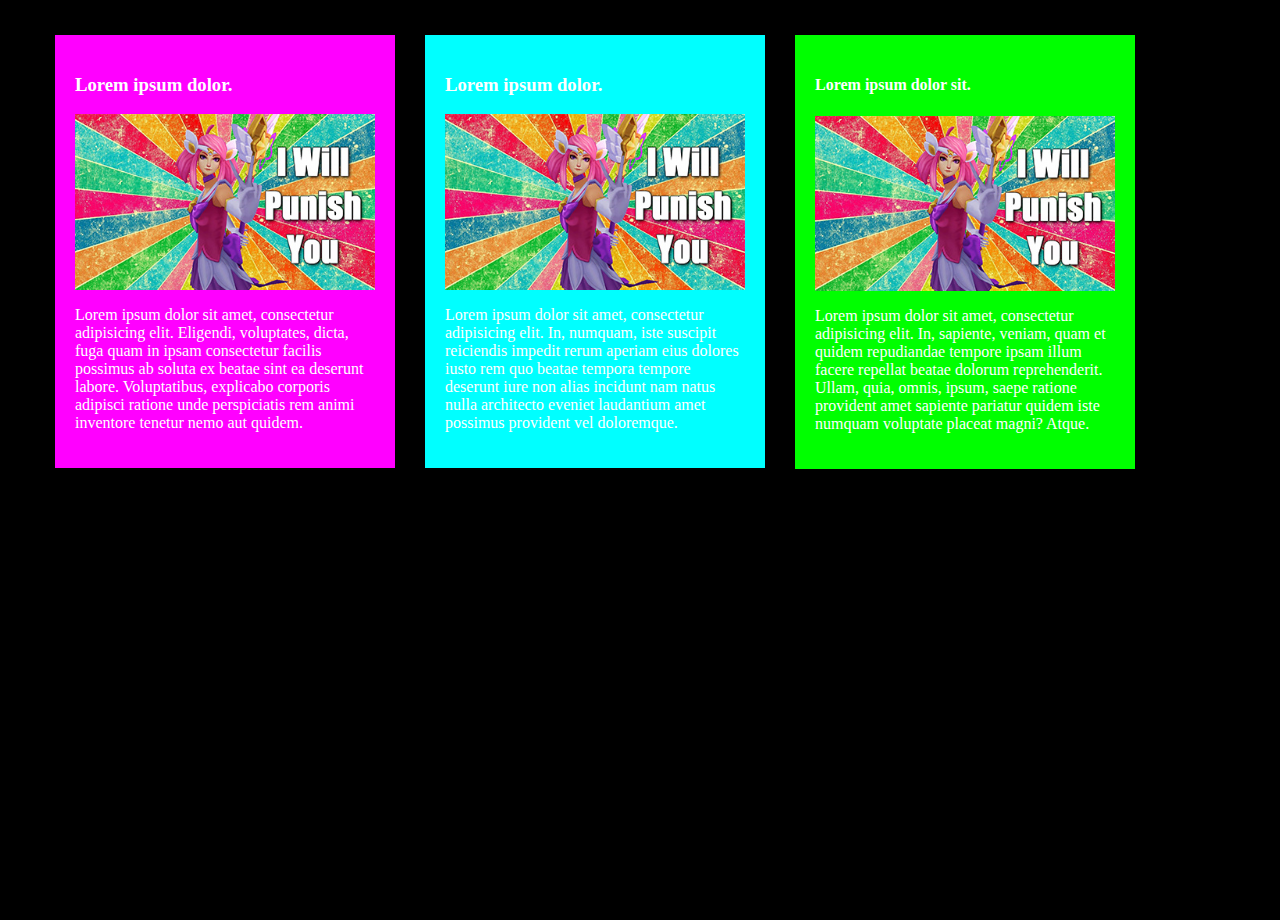
<file: boxes.html>
<!doctype html>
<html>
    <head>
        <title>Box Models</title>

        <link rel="stylesheet" href="css/boxes.css" type="text/css" />
        
        <meta name="viewport" content="width=device-width, initial-scale=1.0; maximum-scale=1.0; user-scalable=no;">
    </head>
    <body>
        <main id="mainBody">
            <section id="box1">
                <h3>Lorem ipsum dolor.</h3>
                <img class="lux" src="images/lux.jpg" alt="Lux should be here" title="Lux" />
                <p>Lorem ipsum dolor sit amet, consectetur adipisicing elit. Eligendi, voluptates, dicta, fuga quam in ipsam consectetur facilis possimus ab soluta ex beatae sint ea deserunt labore. Voluptatibus, explicabo corporis adipisci ratione unde perspiciatis rem animi inventore tenetur nemo aut quidem.</p>
            </section>
        
            <section id="box2">
                <h3>Lorem ipsum dolor.</h3>
                <img class="lux" src="images/lux.jpg" alt="Lux should be here" title="Lux" />
                <p>Lorem ipsum dolor sit amet, consectetur adipisicing elit. In, numquam, iste suscipit reiciendis impedit rerum aperiam eius dolores iusto rem quo beatae tempora tempore deserunt iure non alias incidunt nam natus nulla architecto eveniet laudantium amet possimus provident vel doloremque.</p>
            </section>
        
            <aside id="box3">
                <h4>Lorem ipsum dolor sit.</h4>
                <img class="lux" src="images/lux.jpg" alt="Lux should be here" title="Lux" />
                <p>Lorem ipsum dolor sit amet, consectetur adipisicing elit. In, sapiente, veniam, quam et quidem repudiandae tempore ipsam illum facere repellat beatae dolorum reprehenderit. Ullam, quia, omnis, ipsum, saepe ratione provident amet sapiente pariatur quidem iste numquam voluptate placeat magni? Atque.</p>            
            </aside>
        </main>
    </body>
</html>
</file>
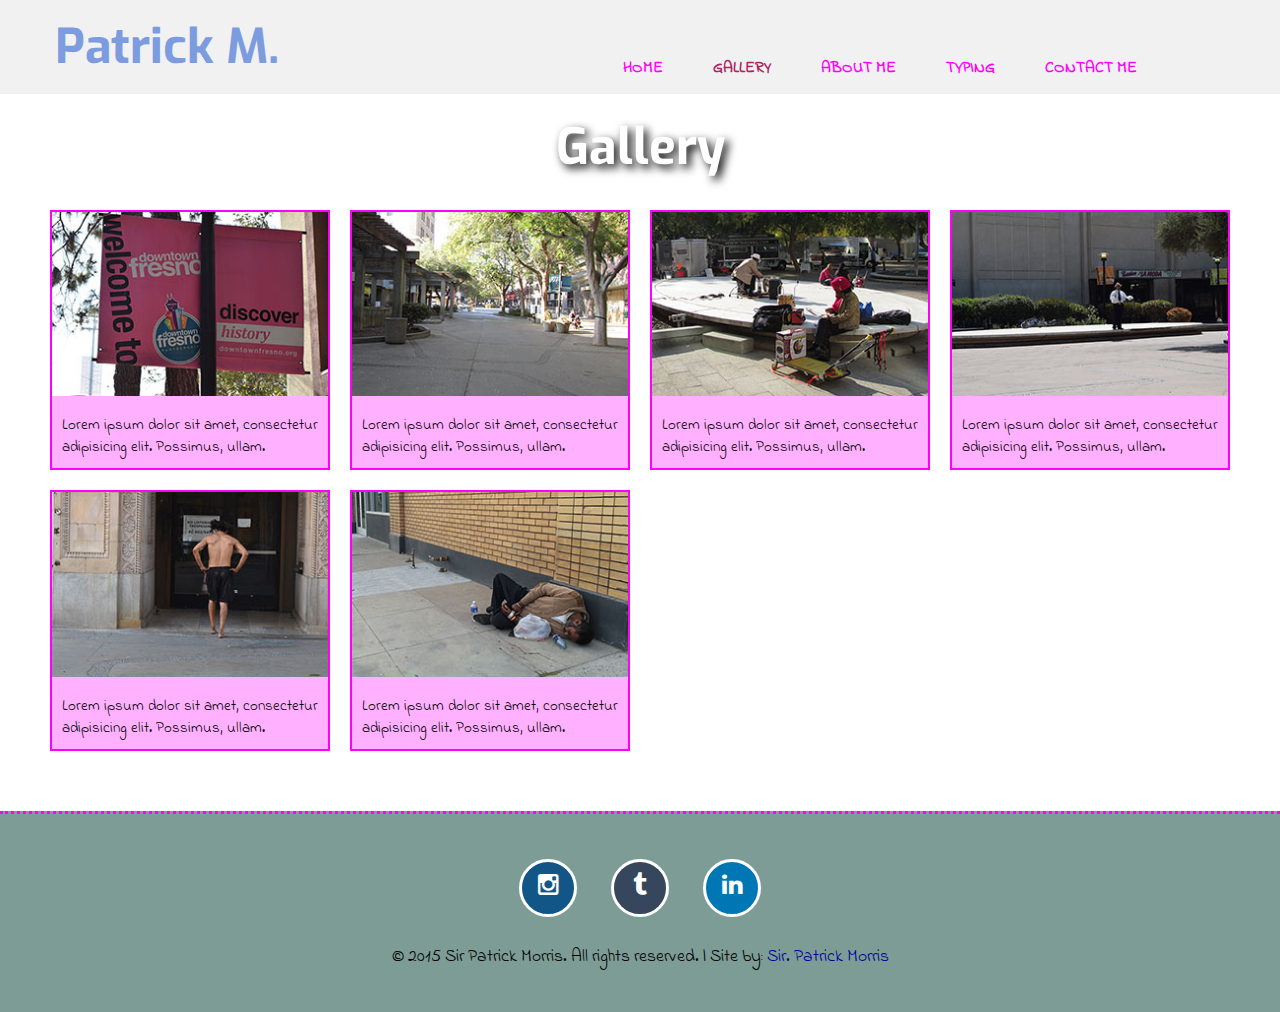
<file: gallery.html>
<!doctype html>

<html>
    <head>
        <title>Patrick Morris | Gallery</title>
        
        <meta charset="UTF-8"/>
        <meta name="description" content="Welcome to the league of Patrick Morris, lets get broken together~. Sparkle Sparkle Kyaaa Onee channnnn~" />
        <meta name="keywords" content="Kyaaa, Onee-chan, Patrick, Morris, Broken, Sparkle, Patrick Morris, Waifu, Otaku, Body Pillow, Weeb Trash, Loli, Yandere" />
        <meta name="author" content="Patrick Morris" />
        <meta name="viewport" content="width=device-width, initial-scale=1.0; maximum-scale=1.0; minimum-scale=1.0; user-scalable=no;">
        
        <link href="css/main.css" rel="stylesheet" type="text/css" />
        <link href="css/mobile-menu.css" rel="stylesheet" type="text/css" />
        <!--<link href='https://fonts.googleapis.com/css?family=Indie+Flower|Press+Start+2P|Exo' rel='stylesheet' type='text/css'>-->
        <link href="css/font-awesome.css" rel="stylesheet" type="text/css" />
        
    </head>
    <body id="mainBody">
        <header>
            <div class="mainWidth" id="header">
                <figure>
                    <!--<a href="index.html" id="logo"><img src="images/logo.png" alt="Patrick M. Logo"/></a>-->
                    
                    <h1><a href="index.html" id="logo">Patrick M.</a></h1>
                </figure>
                <nav id="menu" class="mobile">
                    <!--<a></a>-->
                    <input type="checkbox" id="nav" /><label for="nav">MENU</label>
                    <ul id="mobileMenu">
                        <li><a href="index.html" title="Home Page">Home</a></li><!-- currentPage text=red -->
                        <li class="currentPage"><a href="gallery.html" title="Gallery Page">Gallery</a></li>
                        <li><a href="about.html" title="About Page">About Me</a></li>
                        <li><a href="typing.html" title="Typing Page">Typing</a></li>
                        <li><a href="contact.html" title="Contact Page">Contact Me</a></li>
                    </ul>
                </nav>
            </div>
        </header>
        <div id="bannerGallery">
            <h1 class="bannerTitle bannerGallery">Gallery</h1>
            <!--????-->
        </div> <!--     id="bannerHome"     -->
        <main class="mainWidth">
            
            <!--PHOTO GALLERY STARTS HERE-->
            
            <figure class="galleryImages">
                <a href="" onclick="return popitup('images/gallery-large/downtown-fresno-large.jpg')"><img src="images/gallery-small/downtown-fresno-small.jpg" alt="Downtown Fresno" title="Downtown Fresno"/></a>
                <figcaption class="figNewton">Lorem ipsum dolor sit amet, consectetur adipisicing elit. Possimus, ullam.</figcaption>
            </figure>
            
            <figure class="galleryImages">
                <a href="" onclick="return popitup('images/gallery-large/fulton-mall-large.jpg')"><img src="images/gallery-small/fulton-mall-small.jpg" alt="Fulton Mall" title="Fulton Mall"/></a>
                <figcaption class="figNewton">Lorem ipsum dolor sit amet, consectetur adipisicing elit. Possimus, ullam.</figcaption>
            </figure>
            
            <figure class="galleryImages">
                <a href="" onclick="return popitup('images/gallery-large/homeless-band-large.jpg')"><img src="images/gallery-small/homeless-band-small.jpg" alt="Homeless Band" title="Homeless Band"/></a>
                <figcaption class="figNewton">Lorem ipsum dolor sit amet, consectetur adipisicing elit. Possimus, ullam.</figcaption>
            </figure>
            
            <figure class="galleryImages">
                <a href="" onclick="return popitup('images/gallery-large/preacher-large.jpg')"><img src="images/gallery-small/preacher-small.jpg" alt="Preacher" title="Preacher"/></a>
                <figcaption class="figNewton">Lorem ipsum dolor sit amet, consectetur adipisicing elit. Possimus, ullam.</figcaption>
            </figure>
            
            <figure class="galleryImages">
                <a href="" onclick="return popitup('images/gallery-large/shirtless-man-large.jpg')"><img src="images/gallery-small/shirtless-man-small.jpg" alt="Shirtless Man" title="Shirtless Man"/></a>
                <figcaption class="figNewton">Lorem ipsum dolor sit amet, consectetur adipisicing elit. Possimus, ullam.</figcaption>
            </figure>
            
            <figure class="galleryImages">
                <a href="" onclick="return popitup('images/gallery-large/sleepy-man-large.jpg')"><img src="images/gallery-small/sleepy-man-small.jpg" alt="Sleepy Man" title="Sleepy Man"/></a>
                <figcaption class="figNewton">Lorem ipsum dolor sit amet, consectetur adipisicing elit. Possimus, ullam.</figcaption>
            </figure>
            
            <!--PHOTO GALLERY ENDS HERE-->
        </main>
        <footer class="copyright">
            <div class="social">
                <a href="#" target="_blank" title="Instagram"><i class="fa fa-instagram"></i></a>
                <a href="#" target="_blank" title="Tumblr"><i class="fa fa-tumblr"></i></a>         
                <a href="#" target="_blank" title="LinkedIn"><i class="fa fa-linkedin"></i></a>                
            </div>
            <p>&copy; 2015 Sir Patrick Morris. All rights reserved. | Site by: <a href="https://www.linkedin.com/in/patrickmorrisbitwise" title="Patrick Morris's LinkedIn Account." target="_blank">Sir. Patrick Morris</a></p>
        </footer>
        
        <script language="javascript" type=text/javascript>
            <!--
                function popitup(url) {
	newwindow=window.open(url,'name','width=600,height=400');
	if (window.focus) {newwindow.focus()}
	return false;
}
            // -->
        </script>
    </body>
</html>
<!-- Screen reader's are for the visually impaired-->
<!-- Multiple class and id tags can be used if separated by a space, as long as they do not control the same thing (ex. bg color)-->
<!-- Screw the div tag -->
<!-- Global styles (Tags that cover multiple things) -->
<!-- If padding is the same for top/bottom or left/right, instead of putting 15px 5px 15px 5px you can put 15px 5px -->
<!-- Abosolute is based on resolution relative is based on the tag its inside -->
</file>
<file: css/boxes.css>
html, body {
    width:100%;
    height:100%;
    margin:0px;
    padding:0px;
}

body {
    background-color:#000000;
}

#mainBody {
    width:1200px;
    margin:20px auto;
}

#box1, #box2, #box3 {
    width:300px;
    /*min-height:540px;*/
    float:left;
    color:#fff;
    padding:20px;
    margin:15px;
}

#box1 {
    background-color:#ff00ff;
}

#box2 {
    background-color:#00ffff; 
}

#box3 {
    background-color:#00ff00;
}

.lux {
    width:300px;
    margin:0px auto;
    display:block;
}
/*
================================================================================
MY MEDIA QUERIES FOR SCREEN SIZES 1024PX, FOR TABLETS
================================================================================
*/

@media screen and (max-width: 1024px) {
    body {
        background-color:#999966;    
    }
    #box1, #box2, #box3 {
        width:auto;
        margin:1% auto;
    }
    h3 {
        font-size:2em;
    }
    h4 {
        font-size:1.75em;
    }
    p {
        font-size:1.25em;
    }
    #box3 {
        display:none;
        /*visibility:hidden;*/
    }
    .lux {
        width:90%;
    }
    #mainBody {
        width:100%;
        margin:20px auto;
    }
}

/*
================================================================================
MY MEDIA QUERIES FOR SCREEN SIZES 400PX, FOR PHONES
================================================================================
*/

@media screen and (max-width: 400px) {
    #box1 {
        background-color:#00ff00;
        color:#999999;
    }
    
    #box2 {
        background-color:#ff00ff;
    }
    
    #box3 {
        background-color:#00ffff;
    }
}

/*
================================================================================
MY MEDIA QUERIES FOR SCREEN SIZES 100PX, FOR WEARABLE DEVICES, LIKE WATCHES
================================================================================
*/

@media screen and (max-width: 100px) {
    
}
</file>
<file: css/main.css>
/* GLOBAL STYLES */

/*
================================================================================
GLOBAL STYLES FOR NON MOBILE SITE
================================================================================
*/

/** {color:#FF00FF;} BE CAREFUL USING THIS GLOBAL SELECTOR */

@import url(https://fonts.googleapis.com/css?family=Indie+Flower|Press+Start+2P|Exo);

html, body {
    height:100%;
}

body {
    margin:0px;
    padding:0px;
    /*font-family:'Lucida Sans', Verdana, sans-serif;*/
    font-family: 'Indie Flower', cursive;
    font-size:16px;
    font-weight:500;
    color:#000000;
}

h1, h2, h3 {
    margin:0px;
    padding:0px;
    color:#FF00FF; /* This is Fuchsia */
    font-family: 'Exo', sans-serif;
}

h1 {
    font-size:3em;
}


p {
    margin:15px 0px;
    line-height:20px;
}

b, strong {
    color:#FF00FF;
}

a {
   color:#FF00FF;
   text-decoration:none;
}

a:hover {
    color:#7D9CDF;
    text-decoration:underline;
}

figure {
    margin:0px;
    padding:0px;
}

hr {
    padding:50px 0px;
}

/* 
================================================================================
HEADER STYLES 
================================================================================
*/

header {
    background-color:#F1F1F1;
    /*height:150px;*/
}

#header {
    padding:15px 0px;
    position:relative;
}

#logo {
    padding:15px;
    color:#7D9CDF;
}
#logo:hover {
    color:#FF00FF;
    text-decoration:none;
}



/* 
================================================================================
NAVIGATION STYLES
================================================================================
*/

#menu {
    position:absolute;
    top:40px;
    right:5%;
}

/*#menu ul {*/
/*    display:inline;*/
/*    background-color:#FF00FF;*/
/*    padding:13px;*/
/*}*/

#menu li {
    display:inline;
    padding:13px;
    margin:0px 10px;
    font-weight:600;
    text-transform:uppercase;
    text-align:center;
}

/*#menu li:before {*/
/*    content:"-";*/
/*    color:rgb(255, 0, 255);*/
/*}*/

.currentPage a {
    color:#AD235E;
}
.currentPage a:hover {
    color:#7D9C95;
}

/*
================================================================================
BANNER STYLES
================================================================================
*/

#bannerHome {
    border-top:3px solid #FF00FF;
    padding:90px 0px;
    background:url(../images/bannerhome.jpg) no-repeat center center #7D9C95; /* center can be replaced by other attributes */
    background-size:cover;
    overflow:hidden; /* hides scroll bar */
}

#bannerAbout {
    border-top:3px solid #FF00FF;
    padding:90px 0px;
    background:url(../images/banner-about.jpg) no-repeat center center #7D9C95; /* center can be replaced by other attributes */
    background-size:cover;
    overflow:hidden;
}

#bannerContact {
    border-top:3px solid #FF00FF;
    padding:90px 0px;
    background:url(../images/mapbanner.jpg) no-repeat center center #7D9C95; /* center can be replaced by other attributes */
    background-size:cover;
    overflow:hidden;
}

.bannerTitle {
    text-align:center;
    color:#FFFFFF; 
    font-size:2em;
    text-shadow:4px 4px 10px #000000; /* 1st number x coordinate 2nd number y coordinate 3rd number blur*/
}
/* Quentin Watt */
/* Clear left or right will force any tag below whatever is being floated */
/* clear both will force anything down on either side */

/*
================================================================================
MAIN BODY SECTION
================================================================================
*/

.mainWidth {
    width:1200px;
    margin:0px auto;
    overflow:hidden;
}

#main {
    margin-bottom:25px;
}
/* define width, <100% then use margin to center */

/*
================================================================================
COLUMN STYLES
================================================================================
*/

.columnA, .columnB, .columnC {
    width:384px;
}
.columnA, .columnB {
    float:left;
    margin-right:23px;
}
.columnC {
    float:left;
}

.columnA h2, .columnB h2, .columnC h2 {
    color:#7D9CDF;
    font-size:1.5em;
    font-weight:900;
    text-transform:uppercase;
    text-align:center;
}

.columnA p, .columnB p, .columnC p {
    text-align:justify;
    padding:0px;
}


.likeImage span {
    display:block;
    font-size:1em;
    background-color:#B2B2B2;
    color:#FFFFFF;
    text-align:center;
    padding:15px 0px;
}

/*
================================================================================
Button Styles
================================================================================
*/

a.button, .button {
    padding:15px 25px;
    background-color:#7D9C9F;
    color:#FF00BF;
    -webkit-border-radius:6px;
    -moz-border-radius:6px;
    -o-border-radius:6px;
    border-radius:15px;
    border:3px solid #7D9F80;
    font-weight:600;
    float:left;
    cursor:url(../images/lux-cursor.png), auto;    
}
a.button:hover, .button:hover {
    background-color:#52C0CA;
    color:#BF00FF;
    text-decoration:none;
}

.bannerButton {
    padding:15px 25px;
    background-color:#26E4F6;
    color:#FF00BF;
    -webkit-border-radius:6px;
    -moz-border-radius:6px;
    -o-border-radius:6px;
    border-radius:15px;
    border:3px solid #FF00BF;
    font-weight:600;
    width:300px;
}
.bannerButton:hover {
    background-color:#52C0CA;
    color:#7D9C9F;
    cursor:url(../images/lux-cursor.png), auto;
}

a.buttonRed{}

#bannerButton {
    margin:0px auto;
    text-align:center;
    margin-top:40px;
}

/*
================================================================================
ABOUT ME STYLES
================================================================================
*/

.alignLeft {
    float:left;
    width:384px;
    margin-right:24px;
}

.alignRight {
    float:right;
    width:792px;
    text-align:justify;
}



/*
================================================================================
FOOTER STYLES
================================================================================
*/

footer {
    clear:both;
    padding:25px;
    margin-top:50px;
}

footer p {
    text-align:center;
    font-size:1.1em;
    
}

footer p a {
    color:#000099;
}

footer p a:hover {
    color:#FF00FF;
    text-decoration:none;
}

.copyright {
    overflow:hidden;
    padding:30px 0px;
    border-top: 3px dotted #FF00FF;
    background-color:#7D9C95;
    display:block;
}

.social {
    text-align:center;
}



.copyright p {
    
}


/*
================================================================================
Table Styles
================================================================================
*/

#myData {
    margin:0px auto;
    width:900px;
}

#myHeader {
    
}

#myHeader tr th {
    color:#FFFFFF;
    background-color:#FF00FF;
    text-shadow:2px 2px 5px #000000;
    padding:5px 0px;
    font-size:1.3em;
}



#groupData {
    margin:0px auto;
    width:900px;
    
}

#groupHeader tr th {
    color:#FFFFFF;
    background-color:#FF00FF;
    text-shadow:2px 2px 5px #000000;
    padding:5px 0px;
    font-size:1.3em;    
}



tr th {
    background-color:#CFDAF3;
}

tr td {
    padding:5px;
    text-align:center;
}

table tbody tr:hover, th:hover {
    background-color:#5B81D6;
}

table tfoot tr:hover, th:hover {
    background-color:#5B81D6;
}



.secondaryCell {
    background-color:#FFCCFF;
}

.primaryCell {
    background-color:#FF99FF;
}

.averageCell {
    background-color:#FF66FF;
}



table thead tr .roundLeft {
    border-radius:15px 0px 0px 0px;
}

table thead tr .roundRight {
    border-radius:0px 15px 0px 0px;    
}

table tfoot #roundLeft {
    border-radius:0px 0px 0px 15px;
}

table tfoot #roundRight {
    border-radius:0px 0px 15px 0px;
}

table tfoot tr th {
    font-size:1.1em;
}

table tfoot tr td {
    font-size:1.1em;
}



.dataDiv h1{
    text-align:center;
    font-size:2em;
}

.dataDiv p {
    text-align:center;
    margin:0px 0px 30px 0px;
}

#groupDiv h1 {
    margin:15px 0px 0px 0px;
}


#typingBanner {
    font-size:3em;
    margin-bottom:50px;
}

/*
================================================================================
FORM STYLES
================================================================================
*/

form {
    margin:25px 0px;
    background-color:#F1F1F1;
    padding:15px;
    width:200px;
    border-radius:15px;
    border:2px solid #000000;
    
}

form input {
    text-align:center;
}

.asterisk {
    color:#FF0000;
    font-weight:900;
}

input, textarea {
    border-radius:25px;
    border:2px solid #FF00FF;
    box-shadow:1px 1px 1px #FF00FF inset;
    color:#FF00FF;
    display:block;
}

textarea {
    height:200px;
}

#wufoo-zvq42j30o4o6ti {
    width:90%;
    border-radius:6px;
    background-color:#F1F1F1;
    margin:20px auto;
    border:4px solid #FF00FF;
}
/*
================================================================================
EXTRA STYLES
================================================================================
*/

fieldset {
    background-color:#FFFFFF;
    width:150px;
}

.fa {
    background-color:rgb(255, 0, 255);
    border: 3px solid #FFF;
    font-size: 1.5em !important;
    margin: 15px;
    color:#FFF;
    height:58px;
    width:58px;
    padding:10px;
    border-radius:100%;
    text-align:center;
}

.fa:hover {
    background-color:#000099;
}

.fa-instagram {background-color:#125688;}
.fa-kik {background-color:#82BC23;}
.fa-tumblr {background-color:#36465D;}
.fa-linkedin {background-color:#0077B5;}

/*
================================================================================
GALLERY STYLES
================================================================================
*/

.galleryImages {
    width:280px;
    margin:10px;
    float:left;
    display:block;
    border:2px solid #FF00FF;
    background-color:#FFB1FF;
}

.galleryImages img {
    width:276px;
}

.figNewton {
    padding:10px;
    font-size:15px;
}

.bannerGallery {
    font-size:50px;
    margin:20px 0px;
}
</file>
<file: css/mobile-menu.css>
* {
    box-sizing:border-box;
}

.mobile {
    max-width:1000px;
    margin:0px auto;
    padding:0px 20px;
    position:relative;
}

[type="checkbox"], label {
    display:none;
}

/*
================================================================================
TARGETING TABLET DEVICES BELOW
================================================================================
*/

@media screen and (max-width:1024px) {
    
    .mainWidth {
        display:block;
        float:none;
        width:95%;
        margin:1% auto;
    }
    mainBody {
        background-color:#ffffff;
    }
    .alignLeft {
        clear:none;
    }
    
    .alignRight {
        float:none; 
        width:86%; 
        margin:5% auto;
        clear:none;
    }
    .columnA, .columnB, .columnC {
        clear:both;
        width:auto;
        margin:1% 10%;
    }
    .likeImage img {
        margin:auto;
        width:100%;
    }
    section article a.button {
        clear:both;
        margin:0 33%;
        width:auto;
        font-size:.70em;
    }
    
    nav ul {
        display:none;
    }
    label {
        display:block;
        background-color:#FF00FF;
        width:40px;
        height:50px;
        cursor:pointer;
        position:absolute;
        right:20px;
        top:0px;
        border-radius:4px 4px 0px 0px;
        
        color:#FFFFFF;
        font-size:0.7em;
        text-align:center;
        font-weight:700;
    }
    
    label:after {
        content:'';
        display:block;
        width:30px;
        height:4px;
        background-color:#FFFFFF;
        margin:7px 5px;
        box-shadow:0px 10px 0px #FFF, 0px 20px 0px #FFF;
    }
    
    [type="checkbox"]:checked ~ ul {
        display:block;
        z-index:9999;
        position:absolute;
        right:20px;
        left:20px;
    }
    
    na a {
        color:#FFFFFF;    
    }
    
    nav ul li {
        display:block;
        float:right;
        width:50%;
        text-align:left;
        background-color:#000000;
        text-indent:15px;
    }
    
    
    #mobileMenu {
        width:400px;
        z-index:9999;
        position:relative;
    }
    
    .dasMe {
        width:100%;
    }
    
    .mobileAside {
         width:100%;
         display:box;
    }
    
    .moblieAbout {
        width:auto;
        
    }
    
    nav > ul > li {
        
    }
}
</file>
